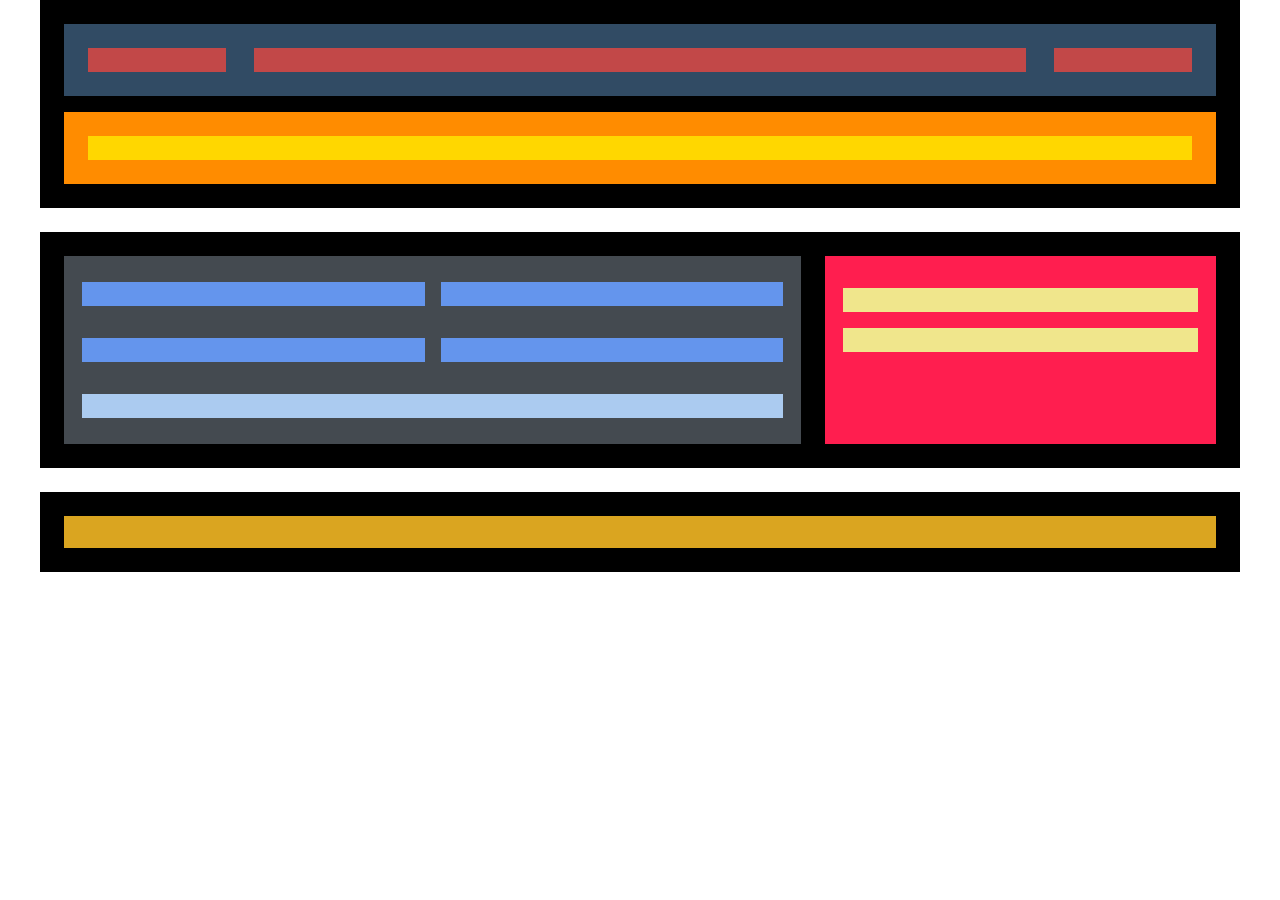
<file: index.html>
<!DOCTYPE html>
<html lang="en">
<head>
    <meta charset="UTF-8">
    <meta http-equiv="X-UA-Compatible" content="IE=edge">
    <meta name="viewport" content="width=device-width" initial-scale=1.0>
    <link rel= "stylesheet" type="text/css" href="index.css" />
    <link rel= "stylesheet" type="text/css" href="responsive.css" />
    <meta name="viewport" content="width=device-width, initial-scale=1">
    <title>It Academy Sprint 1</title>
</head>
<body>
    <header>
        <div id="head0">
            <div id= "head1"></div>
            <div id= "head2"></div>
            <div  id= "head3"></div>
        </div>
        <nav>
            <div> c</div>
        </nav>
    </header>	
    <main>
        <article>
            <div id="table1">
                <div class= "r1"></div>
                <div class= "r1"></div>
                <div class= "r1"></div>
                <div class= "r1"></div>
                <div class= "r3"></div>
            </div>
            
       </article>
   
       <aside>
        <div></div>
        <div></div>
       </aside>
    </main>
    <footer></footer>
   </body>
     

</html>
</file>
<file: index.css>
html {
    height:100vh;
    width: 100vw;
}

body {
  height:100vh;
  width: 100vw;
  margin: 0 auto;
  max-width: 1200px;
}

/* HEADER*/
header {
    border: 1.5rem solid rgb(0,0,0);
}

#head0 {
    background:rgb(49, 75, 100);
    display: flex;
    justify-content:space-between;
    padding: 1.5rem;
    border-style: solid;
    border-width: 0rem 0rem 0.5rem 0rem;
}

#head0 > div {
    display: flex;
    background: rgb(194, 72, 72);
	justify-content:center;
    flex: 0.125 1 auto;
    height:1.5rem;
}

#head0 > #head2 {
    flex: 0.7 1 auto;
}

nav {
    background:rgb(255,140,0);
    color: rgb(255,215,0);
    display: flex;
    padding: 1.5rem;
    border-style: solid;
    border-color: rgb(0,0,0);
    border-width: 0.5rem 0rem 0rem 0rem;
}

nav > div {
    background:rgb(255,215,0);
    width: 48.5rem;
    height:1.5rem;
    flex: 1 1 0;
}

/* MAIN */

main {
    display: flex;
    margin: 1.5rem 0 1.5rem 0;
    border: 1.5rem solid rgb(0,0,0);
}

article{
    background:rgb(68, 74, 80);
    margin-right: auto;
    flex:2;
    padding: 0.625rem;
    border-style: solid;
    border-color: rgb(0,0,0);
    border-width: 0rem 0.75rem 0rem 0rem;
}

#table1 {
   display:flex;
   justify-content: space-evenly;
   flex-wrap:wrap;
}

#table1>.r1 {
  display:flex;
  background: rgb(100,149,237);
  height:1.5rem;
  margin: 1rem 0.5rem 1rem 0.5rem ;
  width: 48%;
  flex: 1 1 15rem;
}

#table1>.r3{
    display:flex;
    height:1.5rem;
    margin: 1rem 0.5rem 1rem 0.5rem ;
    background: rgb(171, 203, 240);
    flex: 1 1 100%;
}

aside{
    background:rgb(255, 30, 79);
    color: rgb(240,230,140);
	flex:1;
    padding: 1rem;
    border-style: solid;
    border-color: rgb(0,0,0);
    border-width: 0rem 0rem 0rem 0.75rem;
}

aside >div {
    background: rgb(240,230,140);
    margin: 1rem 0.125rem 0rem 0.125rem;
    display:flex;
    height:1.5rem;
}

/* FOOTER*/
footer{
    background:rgb(218,165,32);
    display: flex;
    align-self:end;
    padding: 1rem;
    border: 1.5rem solid rgb(0,0,0);
    margin: 0rem,0rem,0,625rem,0rem; 
}
</file>
<file: responsive.css>
/* 
  ##Device = Tablets, Ipads (portrait)
  ##Screen = B/w 768px to 1024px
*/

@media (min-width: 481px) and (max-width: 1024px) {
  
  /* CSS */
main{
  border: 1.5rem solid rgb(255, 251, 15);
}

main {
  flex-wrap: wrap;
}

article{
  flex: 1 1 47rem;
  align-self:center;
  border-style: solid;
  border-color: rgb(255, 251, 15);
  border-width: 0rem 0rem 0.75rem 0rem;
 }

#table1>.r1 {
  flex: 1 1 46%;
  
  
  
}

#table1>.r3 {
  width:100%
}

aside{
  flex: 1 1 47rem;
  border-style: solid;
  border-color: rgb(255, 251, 15);
  border-width: 0.75rem 0rem 0rem 0rem;
}

}


/* 
  ##Device = Most of the Smartphones Mobiles (Portrait)
  ##Screen = B/w 320px to 479px
*/

@media (min-width: 320px) and (max-width: 480px){
  
  /* CSS */
main{
  border: 1.5rem solid rgb(255, 251, 15);
 }
#head0 {
  flex-direction:column;
  row-gap: 1rem;
}
  
main {
  flex-wrap: wrap;
   }

article{
  flex: 1 1 47rem;
  align-self:center;
  background-color: #37919F;
  border-color: rgb(255, 251, 15);
  border-width: 0rem 0rem 0.75rem 0rem;
}
    
#table1>.r1 {
  flex: 1 1 15rem;
  background-color: #224247;
}

aside{
  flex: 1 1 47rem;
  background-color: #f59629;
  border-color: rgb(255, 251, 15);
  border-width: 0rem 0rem 0.75rem 0rem;
}
  
}
</file>
